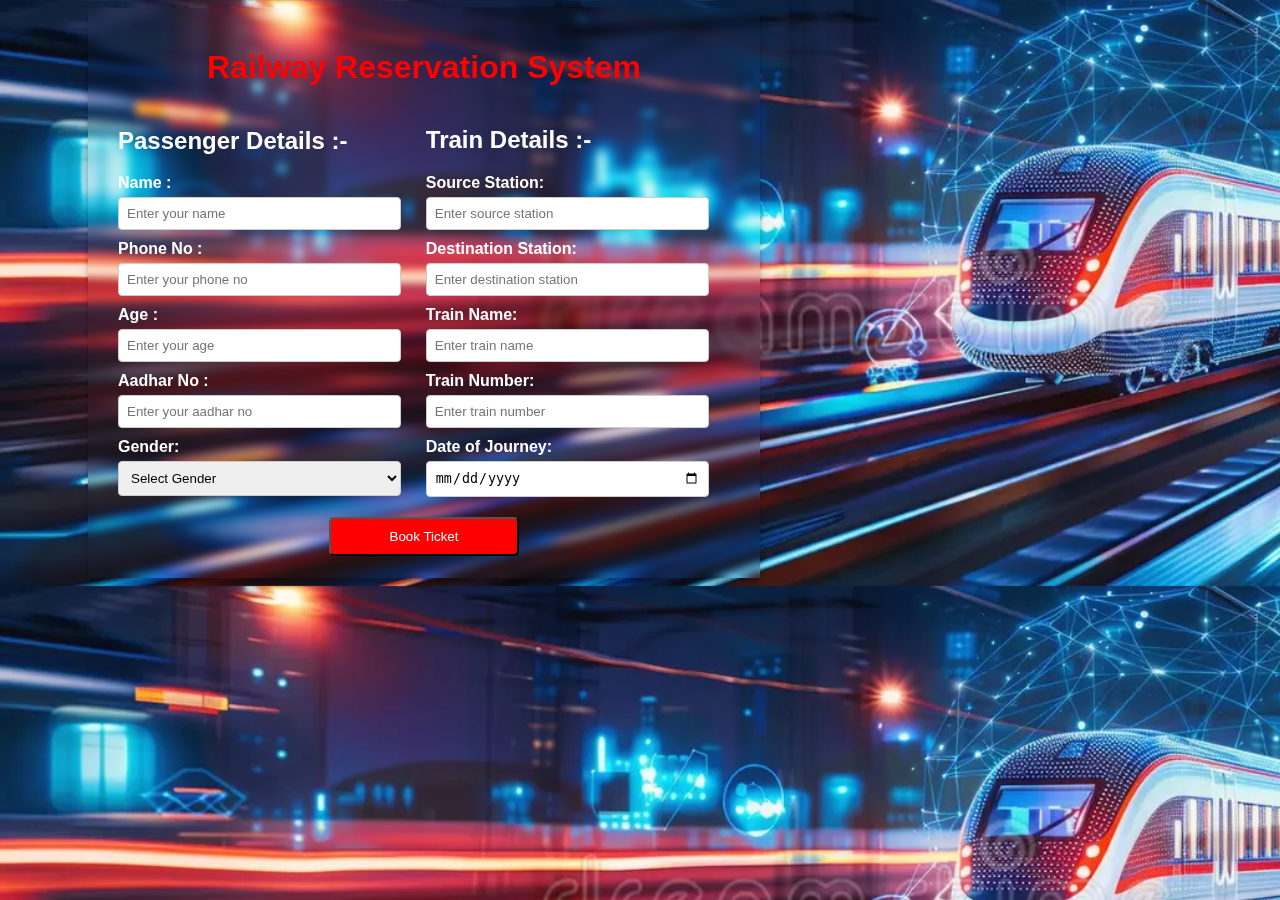
<file: index.html>
<!DOCTYPE html>
<html lang="en">
<head>
    <meta charset="UTF-8">
    <meta name="viewport" content="width=device-width, initial-scale=1.0">
    <title>Railway Reservation System</title>
    <link rel="stylesheet" href="./css/train.css">
</head>
<body>
    <div class="container">
        <h1>Railway Reservation System</h1>
            <div class="details">
                <h2>Passenger Details :-</h2>
                <label>Name :</label>
                <input type="text" id="name" name="name" placeholder="Enter your name" required>
                <span id="name_error"></span>

                <label>Phone No :</label>
                <input type="number" id="phoneno" name="phoneno" placeholder="Enter your phone no" pattern="/^\d{10}$/"  required>
                <span id="phoneno_error"></span>

                <label>Age :</label>
                <input type="number" id="age" name="age" placeholder="Enter your age" required>
                <span id="age_error"></span>

                <label>Aadhar No :</label>
                <input type="number" id="aadhar" name="aadhar" placeholder="Enter your aadhar no" required>
                <span id="aadhar_error"></span>

                <label>Gender:</label>
                <select id="gender" name="gender" required>
                    <option value="">Select Gender</option>
                    <option value="male">Male</option>
                    <option value="female">Female</option>
                    <option value="other">Other</option>
                </select>
                <span id="gender_error"></span>

            </div>

            <div class="details">
                <h2>Train Details :-</h2>

                <label>Source Station:</label>
                <input type="text" id="source" name="source" placeholder="Enter source station" required>
                <span id="source_error"></span>

                <label>Destination Station:</label>
                <input type="text" id="destination" name="destination" placeholder="Enter destination station" required>
                <span id="destination_error"></span>

                <label>Train Name:</label>
                <input type="text" id="trainname" name="trainname" placeholder="Enter train name" required>
                <span id="trainname_error"></span>

                <label>Train Number:</label>
                <input type="text" id="trainnumber" name="trainnumber" placeholder="Enter train number" required>
                <span id="trainno_error"></span>

                <label>Date of Journey:</label>
                <input type="date" id="date" name="date" required>
                <span id="date_error"></span>
            </div>
            <button class="submit-btn" onclick="booking()">Book Ticket</button>
    </div>
    <script src="./js/train.js"></script>
</body>
</html>
</file>
<file: css/train.css>
body {
    font-family: Arial, sans-serif;
    background-image: url(./train1.webp);
    background-size: cover;
}

.container {
    width: 50%;
    height: 530px;
    margin: auto;
    margin-left: 80px;
    background-color: white;
    padding: 20px;
    backdrop-filter: blur( 4px );
    -webkit-backdrop-filter: blur( 4px );
    background-color: transparent;
    box-shadow:0 6px 6px hsl(0deg 0% 0% / 0.3);
}

h1 {
    text-align: center;
    margin-bottom: 10px;
    color:red;

}
h2{
    color: white;
}

.details {
    display: inline-block;
    width: 48%;
    padding: 10px;
    box-sizing: border-box;
}

.details:first-child {
    float: left;
}

.details:last-child {
    float: right;
}

label {
    display: block;
    margin-bottom: 5px;
    font-weight: bold;
    color: white;
}

input, select {
    width: 100%;
    padding: 8px;
    margin-bottom: 10px;
    box-sizing: border-box;
    border: 1px solid #ccc;
    border-radius: 4px;
    
}

.submit-btn {
    display: block;
    width: 30%;
    padding: 10px;
    margin: auto;
    background-color:red;
    color: white;
    border-radius: 5px;
    text-decoration: none;
}

.submit-btn:hover {
    background-color:#ff00006e;
}
</file>
